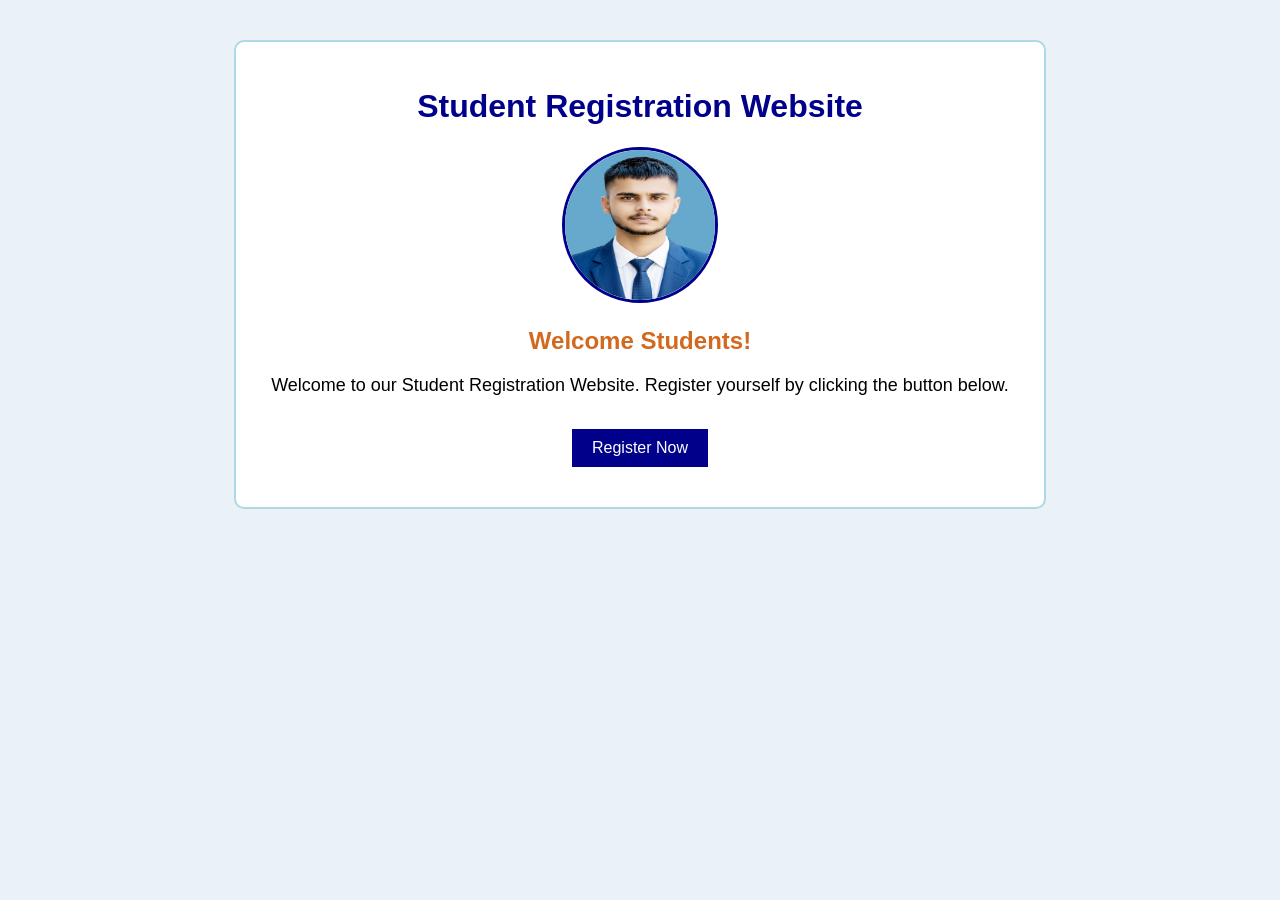
<file: index.html>
<!DOCTYPE html>
<html>
<head>
    <title>Student Registration</title>
    <link rel="stylesheet" href="styles.css">
</head>
<body>
    <div class="container">
        <h1>Student Registration Website</h1>
        <img src="me.jpg" alt="My Picture" class="profile">
        <h2>Welcome Students!</h2>
        <p>
            Welcome to our Student Registration Website.
            Register yourself by clicking the button below.
        </p>
        <a href="form.html" class="btn">Register Now</a>
    </div>
</body>
</html>
</file>
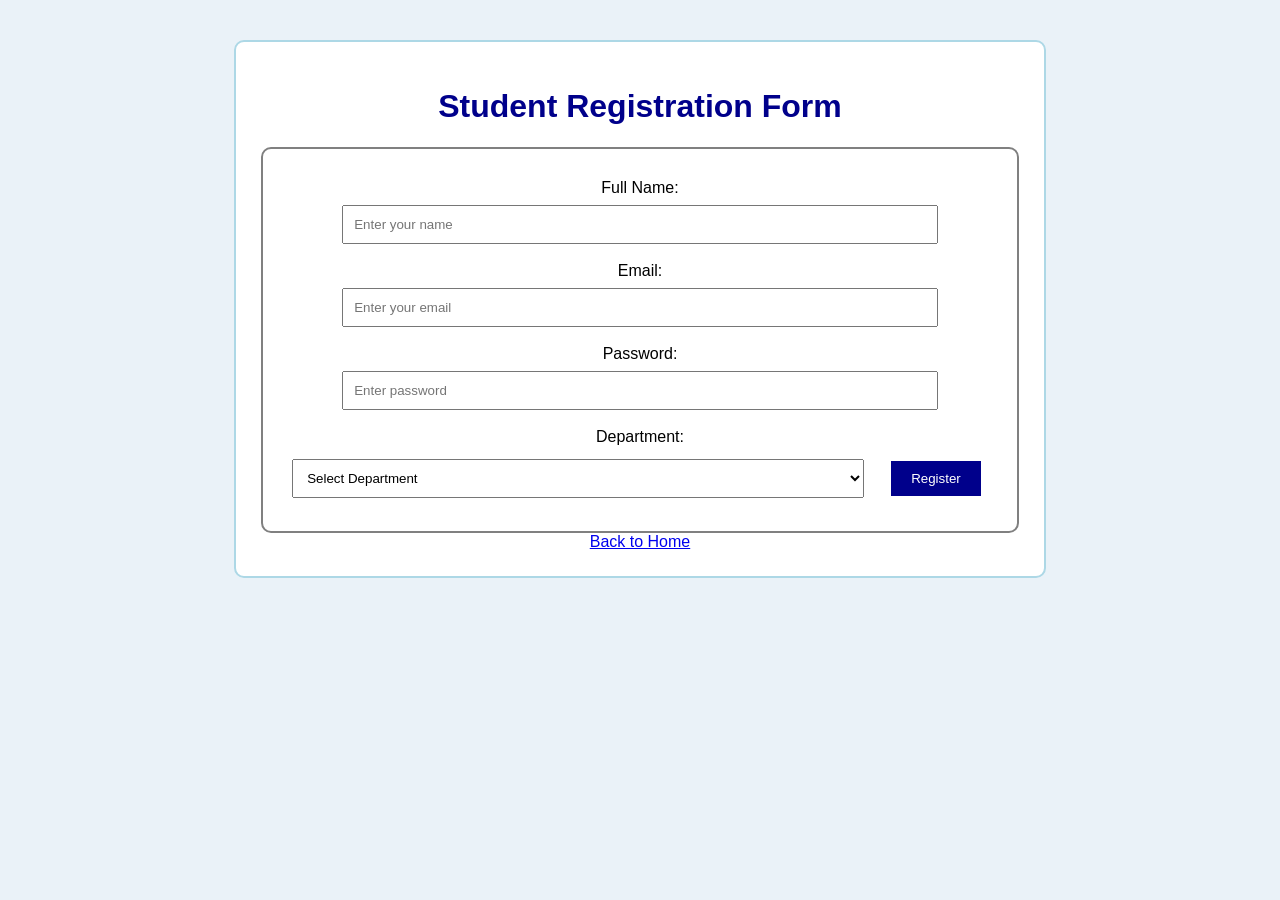
<file: form.html>
<!DOCTYPE html>
<html>
<head>
    <title>Registration Form</title>
    <link rel="stylesheet" href="styles.css">
</head>
<body>
    <div class="container">
        <h1>Student Registration Form</h1>
        <form action="thanks.html">
            <label>Full Name:</label>
            <input type="text" placeholder="Enter your name" required>
            <label>Email:</label>
            <input type="email" placeholder="Enter your email" required>
            <label>Password:</label>
            <input type="password" placeholder="Enter password" required>
            <label>Department:</label>
            <select required>
                <option value="">Select Department</option>
                <option>Cyber Security</option>
                <option>Artificial Intelligence</option>
                <option>Computer Science</option>
            </select>
            <button type="submit">Register</button>
        </form>
        <a href="index.html">Back to Home</a>
    </div>
</body>
</html>
</file>
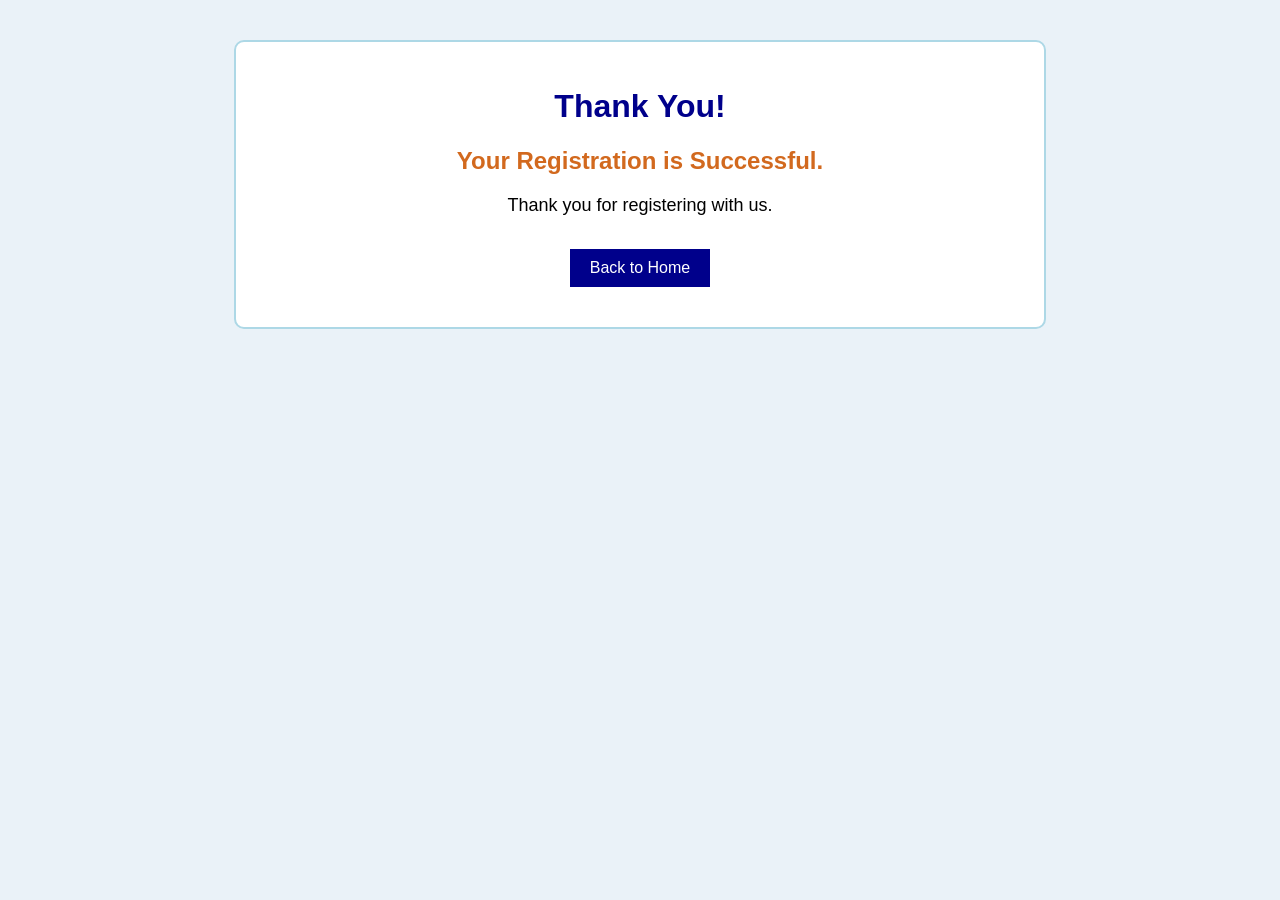
<file: thanks.html>
<!DOCTYPE html>
<html>
<head>
    <title>Thank You</title>
    <link rel="stylesheet" href="styles.css">
</head>
<body>
    <div class="container">
        <h1>Thank You!</h1>
        <h2>Your Registration is Successful.</h2>
        <p>Thank you for registering with us.</p>
        <a href="index.html" class="btn">Back to Home</a>
    </div>
</body>
</html>
</file>
<file: styles.css>
body {
    background-color: #eaf2f8;
    font-family: Arial, sans-serif;
    text-align: center;
}
.container {
    background-color: white;
    width: 60%;
    margin: 40px auto;
    padding: 25px;
    border: 2px solid lightblue;
    border-radius: 10px;
}
h1 {
    color: darkblue;
}
h2 {
    color: chocolate;
}
p {
    font-size: 18px;
    color: black;
}
.profile {
    width: 150px;
    height: 150px;
    border-radius: 50%;
    border: 3px solid darkblue;
}
form {
    border: 2px solid gray;
    padding: 20px;
    border-radius: 10px;
}
label {
    display: block;
    margin-top: 10px;
}
input, select {
    width: 80%;
    padding: 10px;
    margin: 8px;
}
button, .btn {
    background-color: darkblue;
    color: white;
    padding: 10px 20px;
    border: none;
    text-decoration: none;
    display: inline-block;
    margin: 15px;
    cursor: pointer;
}
</file>
